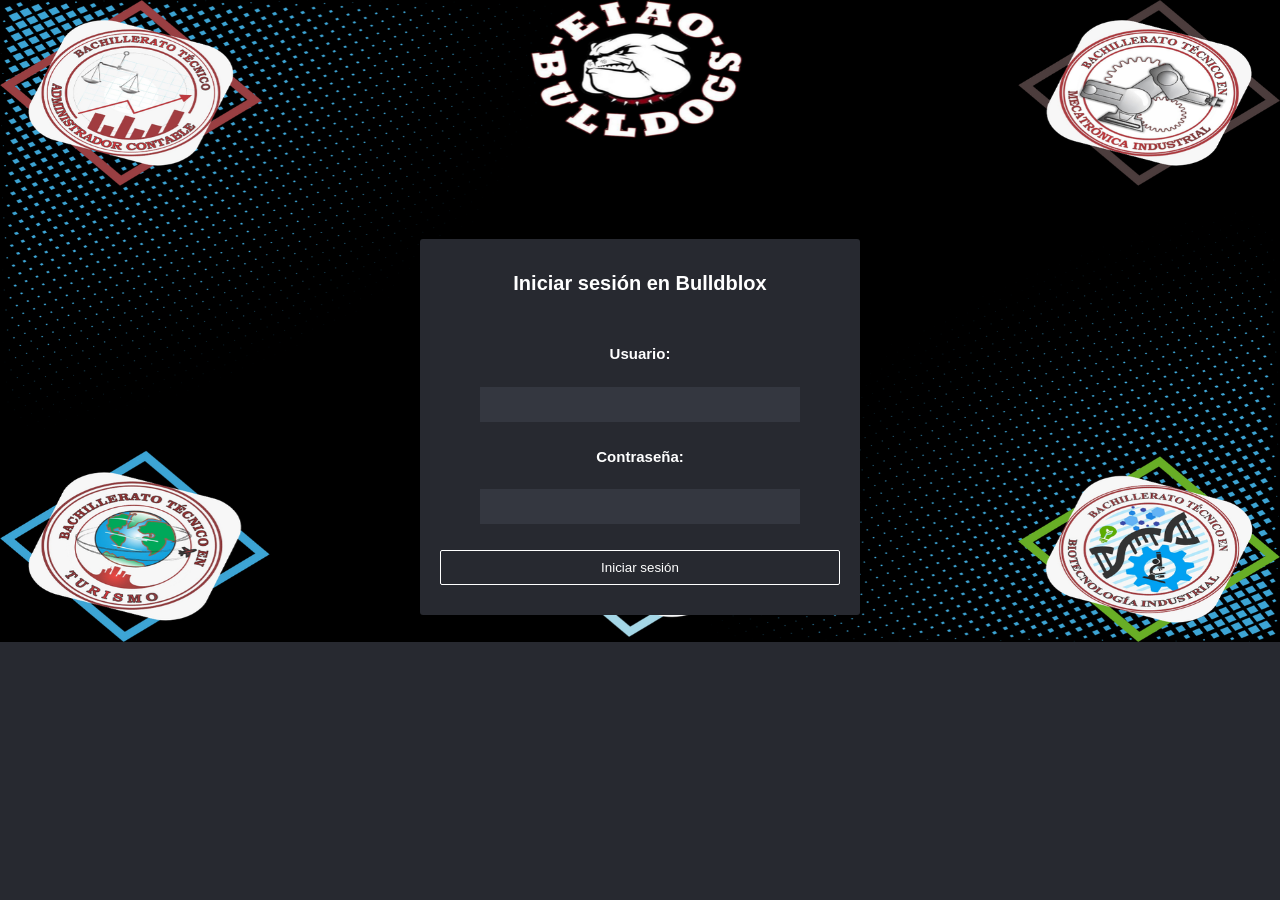
<file: index.html>
<!DOCTYPE html>
<html>
<head>

<title>Bulldblox</title>
<link rel="icon" href="Bulldblox.png" type="image/x-icon">
</head>
<link rel="stylesheet" type="text/css" href="openhouse.css">
<br><br>
<body>
    <img src="fondobulldblox.png" id="full-screen-background-image"/>
<table align="center" width="70%">
     <section style="margin-bottom: 100px;"></section>
    <tr>
        <td align="center">
            <section style="margin-top: 100px;"></section>
          <center><form>
                <h1>Iniciar sesión en Bulldblox</h1>
            <section style="margin-top: 50px;"></section>
                <label for="username"><h2>Usuario:</h2></label><br>
                <input type="text" id="username" name="username" class="field"><br>
            <section style="margin-top: 25px;"></section>
                <label for="password"><h2>Contraseña:</h2></label><br>
                <input type="password" id="password" name="password" class="field"><br>
                <p class="center-content">
                    <section style="margin-top: 25px;"></section>
                    <button type="submit" class="btn btn-gray">Iniciar sesión</button></p>
            </form></center>
        </td>
    </tr>
</table>
<script src="openhouse.js">
    </script>
</body>
</html>
</file>
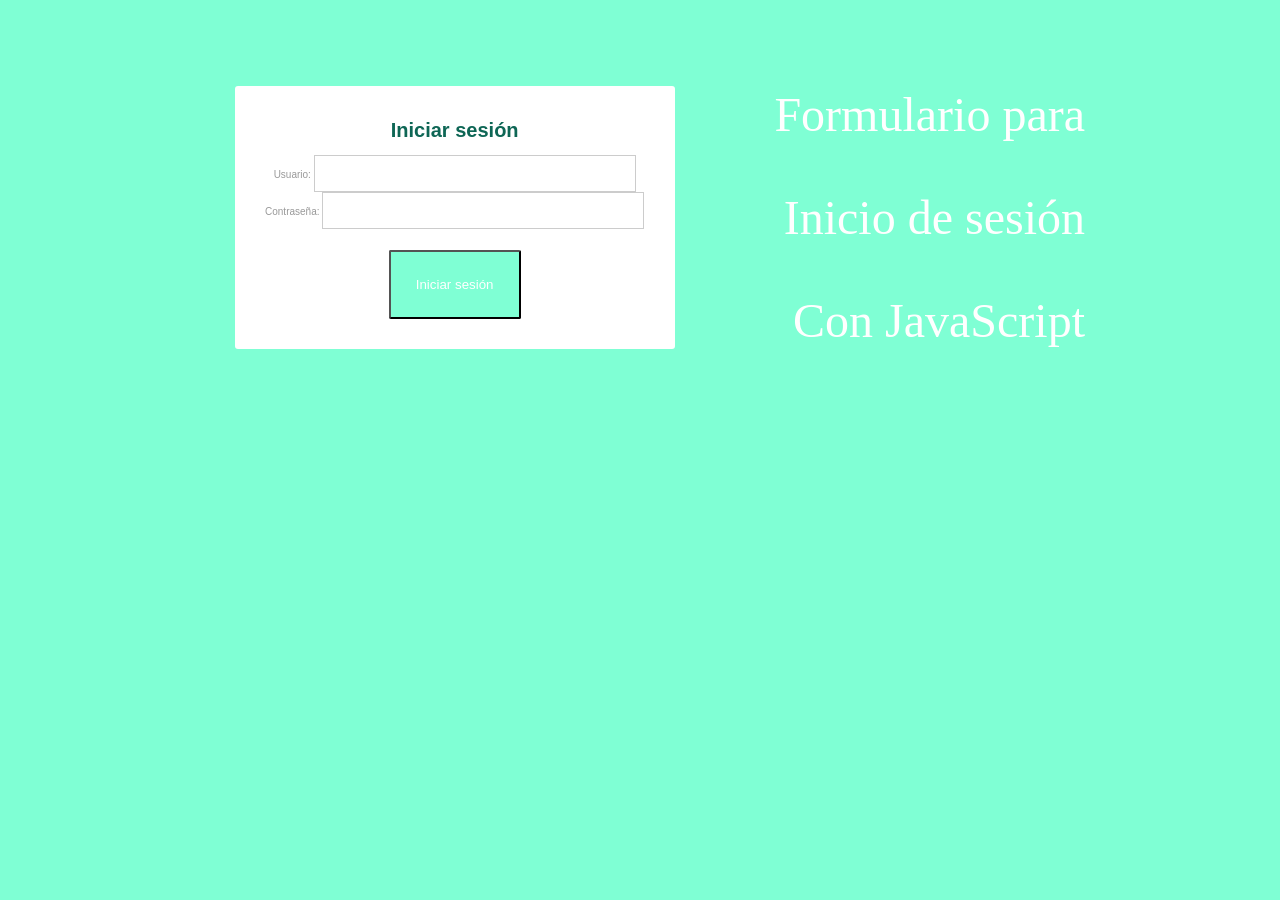
<file: formulariojava.html>
<!DOCTYPE html>
<head>
<title>Formulario en Java</title>
</head>
<link rel="stylesheet" type="text/css" href="estilos.css">
<br><br>
<body>
<table align="center" width="70%">
    <tr>
        <td align="center">
            <form>
                <h1>Iniciar sesión</h1>
                <label for="username">Usuario:</label>
                <input type="text" id="username" name="username" class="field"><br>

                <label for="password">Contraseña:</label>
                <input type="password" id="password" name="password" class="field"><br><br>
                <p class="center-content">
                    <button type="submit" class="btn btn-green">Iniciar sesión</button></p>
            </form>
        </td>
        <td align="center">
            <font face="impact" size=10 color="white">
                <p align="right"> Formulario para</p>
                 <p align="right"> Inicio de sesión</p>
                 <p align="right"> Con JavaScript</p>
            </font>
        </td>
    </tr>
</table>
<script src="formulariojava.js">
    </script>
</body>
</html>
</file>
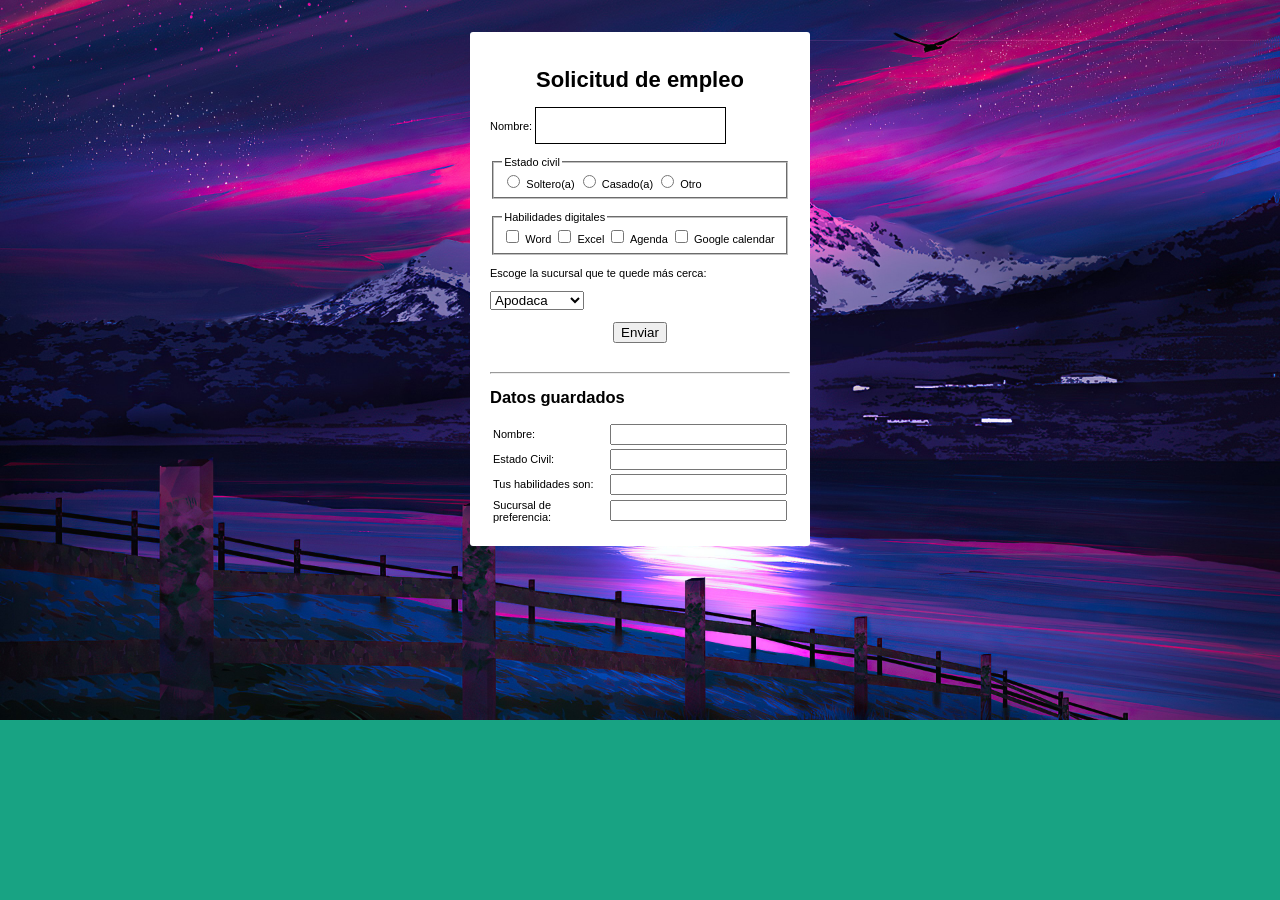
<file: formulariosolicitud.html>
<!DOCTYPE html>
<html>
    <head>
        <link rel="stylesheet" type="text/css" href="estilosjs2.css">
        <title>Obtener datos</title>
        <script src="datossolicitud.js">
            </script>
    </head>
    <body>
        <img src="fondo.jpeg" id="full-screen-background-image"/>
        <div class="container">
            <form name="registro">
                <h1 align="center">Solicitud de empleo</h1>
                Nombre:
                <input type="text" width="300" name="nombre" id="nombre" class="field"><br><br>
                
                <fieldset>
                    <legend>Estado civil</legend>
                    <label>
                        <input type="radio" name="estado" id="radio1" value="soltero"> Soltero(a)
                    </label>
                    <label>
                        <input type="radio" name="estado" id="radio2" value="casado"> Casado(a)
                    </label>
                    <label>
                        <input type="radio" name="estado" id="radio3" value="otro"> Otro
                    </label>
                </fieldset>
                <br>
                <fieldset>
                    <legend>Habilidades digitales</legend>
                    <label>
                        <input type="checkbox" id="check1" value="word"> Word
                    </label>
                    <label>
                        <input type="checkbox" id="check2" value="excel"> Excel
                    </label>
                    <label>
                        <input type="checkbox" id="check3" value="agenda"> Agenda
                    </label>
                    <label>
                        <input type="checkbox" id="check4" value="calendario"> Google calendar
                    </label>
                </fieldset><br>
                <label for="sucursal">Escoge la sucursal que te quede más cerca:</label><br><br>
                <select name="sucursal" id="tienda" onchange="obtenerdatos">
                    <option id="op1" value="Escobedo" selected>Escobedo</option>
                    <option id="op2" value="San Nicolás" selected>San Nicolás</option>
                    <option id="op3" value="Monterrey" selected>Monterrey</option>
                    <option id="op4" value="Apodaca" selected>Apodaca</option>
                </select><br><br>
                <center>
                    <input type="button" name="btn1" value="Enviar" id="bt" onclick="obtenerdatos()"></center>
                    <br><br>
                    <hr>
                    <label>
                        <h2>Datos guardados</h2>
                    </label>
                    <table width="300">
                        <tr>
                            <td>Nombre:</td>
                            <td><input type="text" name="nombreobtenido" id="nombreobtenido"></td>
                        </tr>
                        <tr>
                            <td>Estado Civil:</td>
                            <td><input type="text" name="estadocivil" id="estadocivil"></td>
                        </tr>
                        <tr>
                            <td>Tus habilidades son:</td>
                            <td><input type="text" name="tushabilidades" id="tushabilidades"></td>
                        </tr>
                        <tr>
                            <td>Sucursal de preferencia:</td>
                            <td><input type="text" name="tusucursal" id="tusucursal"></td>
                        </tr>
                    </table>
                </body>
</html>
</file>
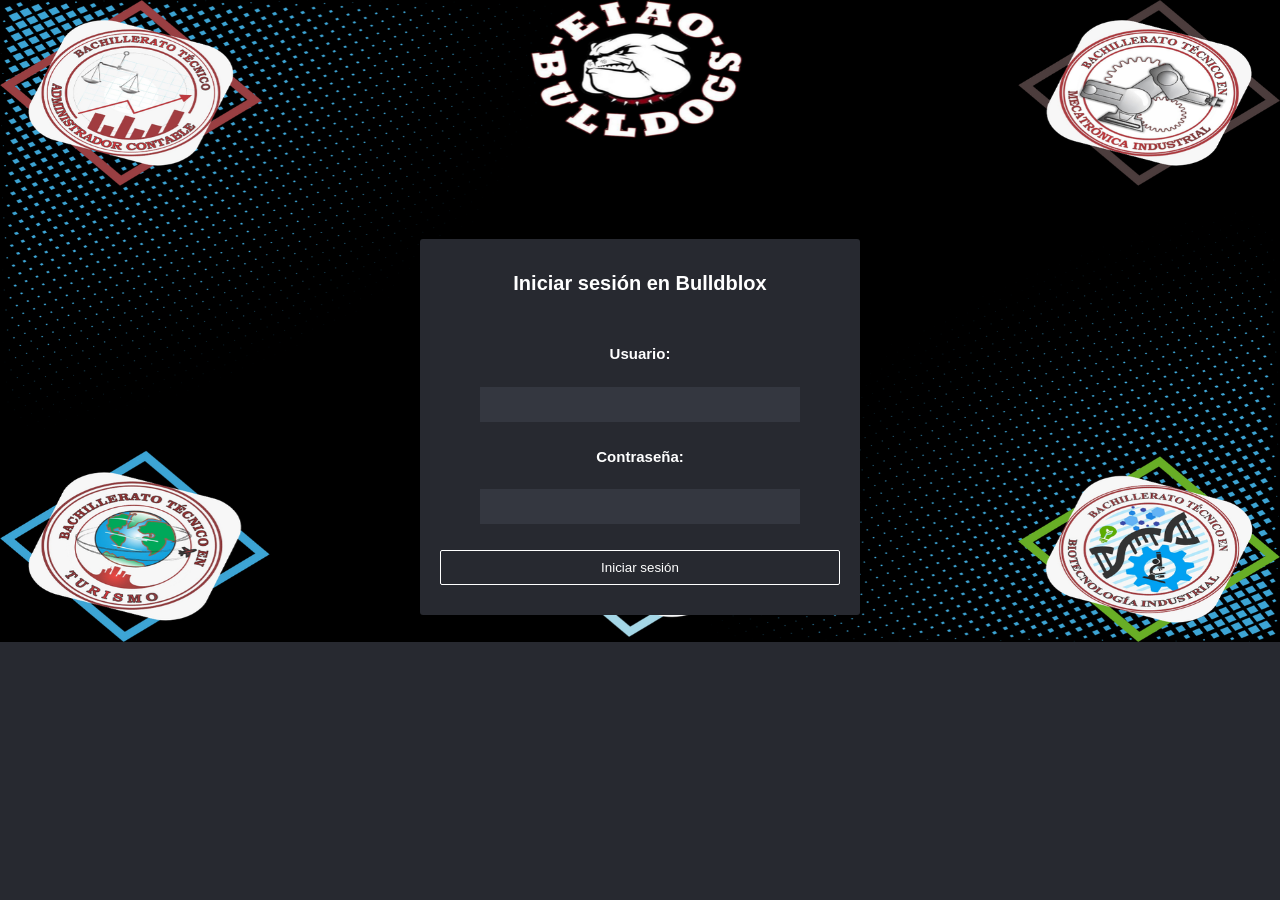
<file: Open house.html>
<!DOCTYPE html>
<head>
<title>Bulldblox</title>
<link rel="icon" href="Bulldblox.png" type="image/x-icon">
</head>
<link rel="stylesheet" type="text/css" href="openhouse.css">
<br><br>
<body>
    <img src="fondobulldblox.png" id="full-screen-background-image"/>
<table align="center" width="70%">
     <section style="margin-bottom: 100px;"></section>
    <tr>
        <td align="center">
            <section style="margin-top: 100px;"></section>
          <center><form>
                <h1>Iniciar sesión en Bulldblox</h1>
            <section style="margin-top: 50px;"></section>
                <label for="username"><h2>Usuario:</h2></label><br>
                <input type="text" id="username" name="username" class="field"><br>
            <section style="margin-top: 25px;"></section>
                <label for="password"><h2>Contraseña:</h2></label><br>
                <input type="password" id="password" name="password" class="field"><br>
                <p class="center-content">
                    <section style="margin-top: 25px;"></section>
                    <button type="submit" class="btn btn-gray">Iniciar sesión</button></p>
            </form></center>
        </td>
    </tr>
</table>
<script src="openhouse.js">
    </script>
</body>
</html>
</file>
<file: openhouse.css>
body {
    font-family: Arial;
    background-color: rgb(39, 41, 48);
    box-sizing: border-box;
    height: 100;
    margin: 0;
}
h1,h2 {
    color: #ffffff;
    text-align: center;
}

input, textarea {
    border: 1px;
    outline: 1px;
    width: 300px;
    color: #ffffff;
    background-color: rgb(52, 55, 64);
}
.field
{
    border: solid 1px rgb(39, 41, 48);
    padding: 10px;
}
.field:focus{
    border-color: rgb(39, 41, 48);
}

.center-content{
    text-align: center;
}
legend {
    position: absolute;
    bottom: 0%;
    right: 0%;
}

form {
    border-radius: 3px;
    position: relative;
    width: 400px;
    color: #ffffff;
    font-size: 10px;
    margin: 0 auto;
    padding: 20px;
    background-color: rgb(39, 41, 48);
}

.btn{
    border-radius: 2px;
    display: inline-block;
    padding: 25px;
    text-decoration: none;
    text-shadow: 0 1px 0 rgba(255,255,255,0,3);
    box-shadow: 0 1px 1px rgba(0,0,0,0,3);
}

.btn-gray{
    color: white;
    border: solid 1px rgb(255, 255, 255);
    background-color: rgb(39, 41, 48);
    width: 400px;
    padding: 9px;
}

.btn-gray:hover{
    border: solid 1px rgb(255, 255, 255);
    background-color: gray;
}
.btn-gray:active{
    background-color: #e5e9e9;
}

.cover {
    object-fit: cover;
}
.bg-image{
    background-image: url(fondobulldblox.png);
    filter: blur(8px);
    height: 100%;
    background-repeat: no-repeat;
    background-size: cover;
}
#full-screen-background-image
{
    z-index: -999;
    width: 100%;
    height: auto;
    position: fixed;
    top: 0;
    left: 0;
}
</file>
<file: estilos.css>
body {
    font-family: Arial;
    background-color: aquamarine;
    box-sizing: border-box;
    height: 100;
    margin: 0;
}
h1,h2 {
    color: #0e6655;
    text-align: center;
}

input, textarea {
    border: 1px;
    outline: 1px;
    width: 300px;
}
.field
{
    border: solid 1px #ccc;
    padding: 10px;
}
.field:focus{
    border-color: #18a383;
}

.center-content{
    text-align: center;
}
legend {
    position: absolute;
    bottom: 0%;
    right: 0%;
}

form {
    border-radius: 3px;
    position: relative;
    width: 400px;
    color: #999;
    font-size: 10px;
    margin: 0 auto;
    padding: 20px;
    background-color: white;
}

.btn{
    border-radius: 2px;
    display: inline-block;
    padding: 25px;
    text-decoration: none;
    text-shadow: 0 1px 0 rgba(255,255,255,0,3);
    box-shadow: 0 1px 1px rgba(0,0,0,0,3);
}

.btn-green{
    color: white;
    background-color: aquamarine;
}

.btn-green:hover{
    background-color: gray;
}
.btn-green:active{
    background-color: #e5e9e9;
}

.cover {
    object-fit: cover;
}
.bg-image{
    background-image: url(fondojs.jpg);
    filter: blur(8px);
    height: 100%;
    background-position: center;
    background-repeat: no-repeat;
    background-size: cover;
}
</file>
<file: estilosjs2.css>
body {
    font-family: Arial;
    background-color: #18a383;
    box-sizing: border-box;
    height: 100;
    margin: 0;
}
.container {
    width: 40%;
    margin: 1em auto;
    padding: 1em 5%;
    /*background: #fff;*/
}
.field
{
    border: solid 1px black;
    padding: 10px;
}
.field:focus{
    border-color: #18a383;
}
form {
    border-radius: 3px;
    position: relative;
    width: 300px;
    color: black;
    font-size: 11px;
    margin: 0 auto;
    padding: 20px;
    background-color: white;
}
.btn{
    border-radius: 2px;
}
.cover{
    object-fit: cover;
}
.bg-image{
    background-image: url(fondo.jpeg);
    filter: blur(8px);
    height: auto;
    background-position: center;
    background-repeat: no-repeat;
    background-size: cover;
}
#full-screen-background-image
{
    z-index: -999;
    width: 100%;
    height: auto;
    position: fixed;
    top: 0;
    left: 0;
}
</file>
